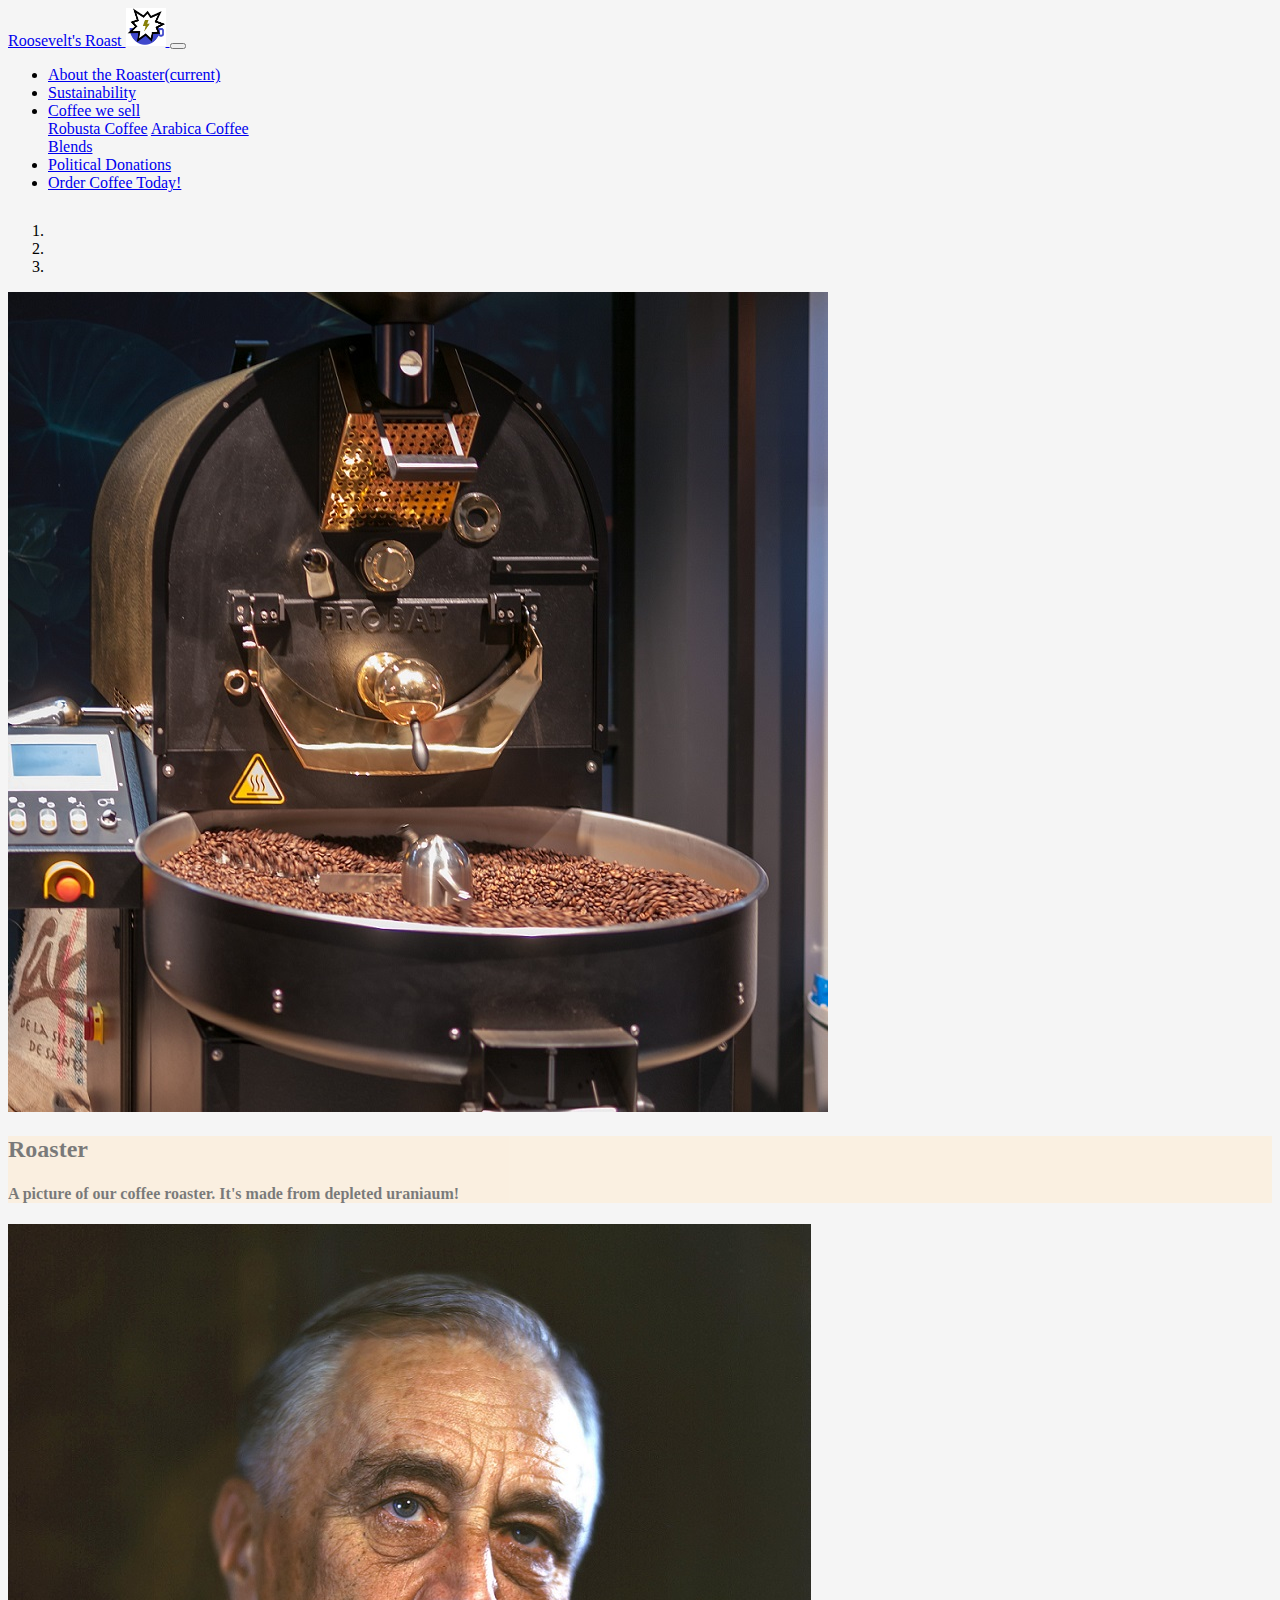
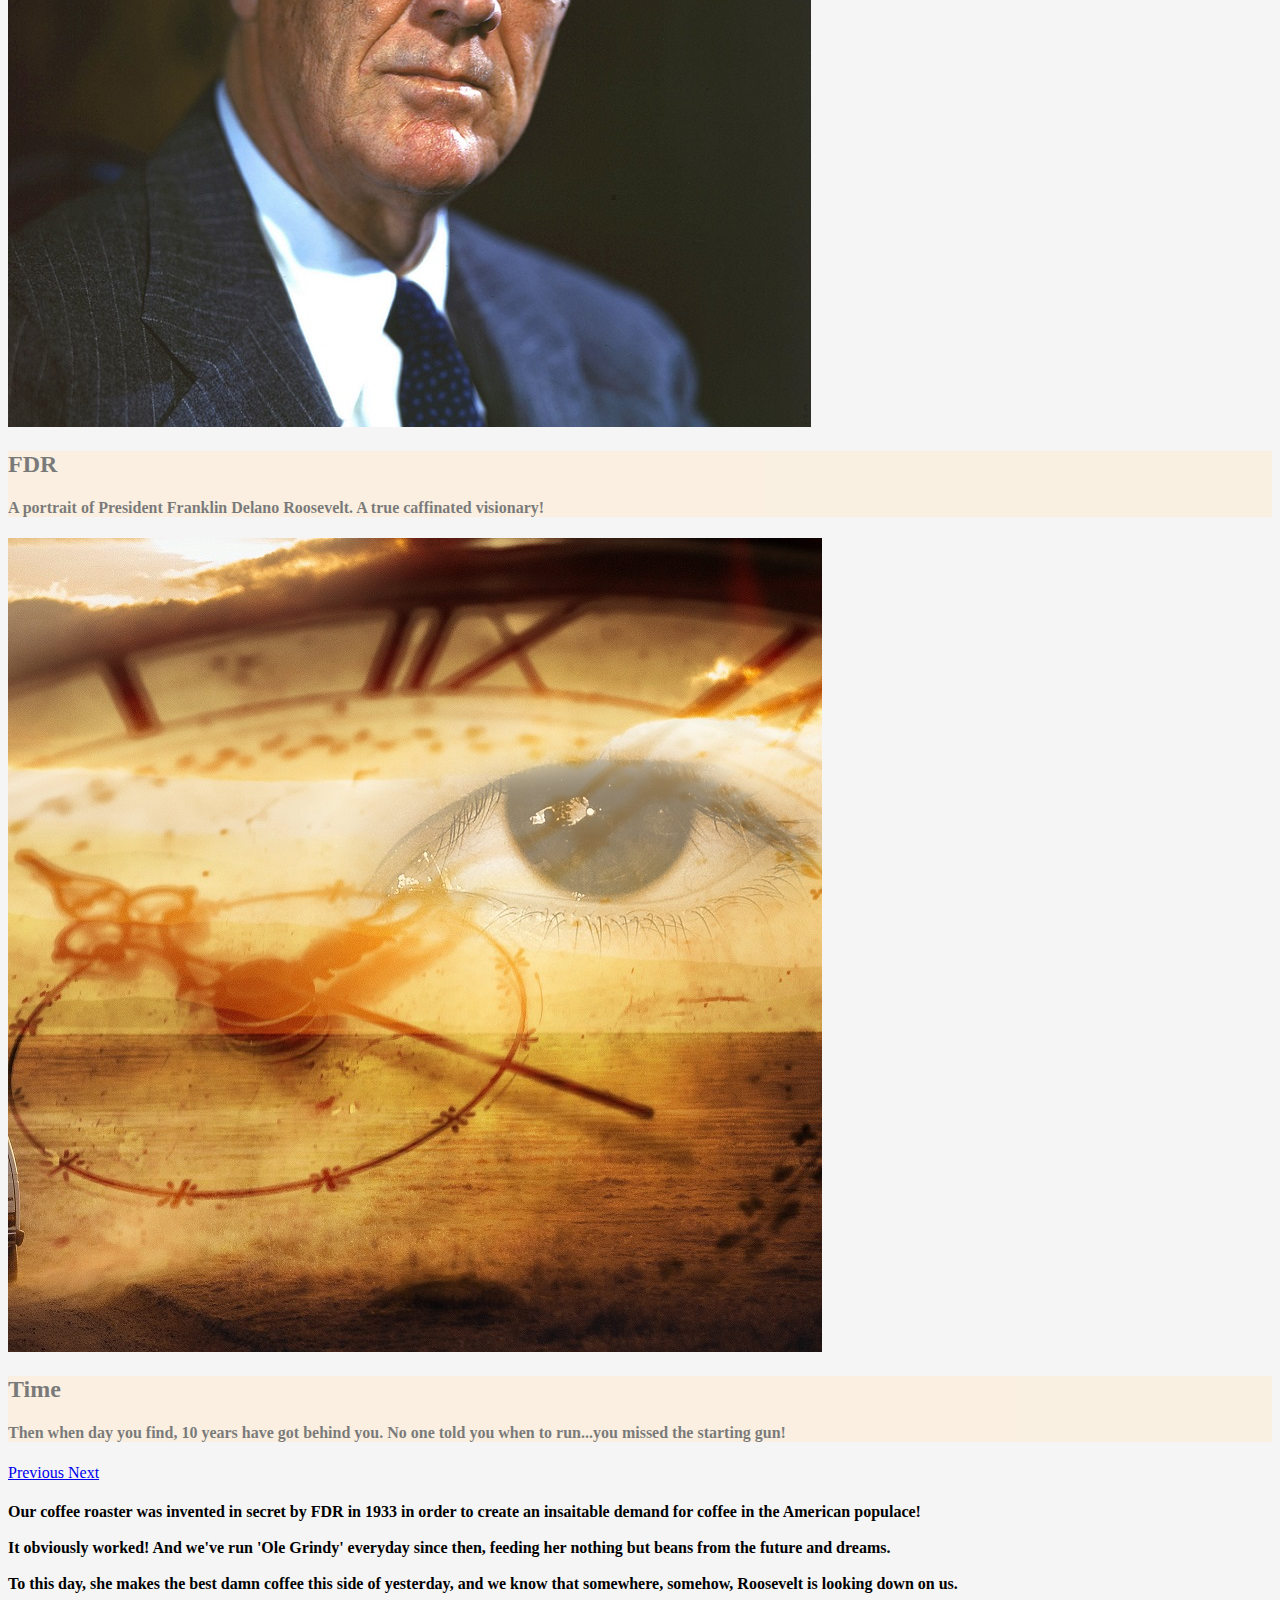
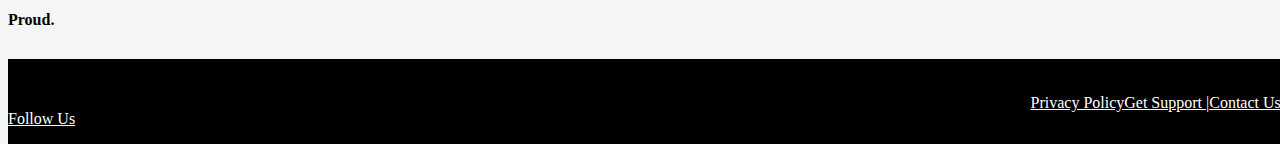
<file: about_the_roaster.html>
<!DOCTYPE html>
<html>
    <head>
        <meta charset="utf-8">
        <title>About the Roaster</title>
        <link rel="stylesheet" href="https://cdn.jsdelivr.net/npm/bootstrap@4.5.3/dist/css/bootstrap.min.css" integrity="sha384-TX8t27EcRE3e/ihU7zmQxVncDAy5uIKz4rEkgIXeMed4M0jlfIDPvg6uqKI2xXr2" crossorigin="anonymous">
        <link rel="stylesheet" type="text/css" href="assets/roast_style.css">
    </head>
    <body>
        <div class="container-fluid">

            <nav class="navbar navbar-expand-lg navbar-dark bg-dark">
				<a class="navbar-brand" href="index.html"> Roosevelt's Roast
                    <img src="assets/logo.png" alt='logo' style="width:40px;">
                </a>
				<button class="navbar-toggler" type="button" data-toggle="collapse" data-target="#navbarSupportedContent" aria-controls="navbarSupportedContent" aria-expanded="false" aria-label="Toggle navigation">
				  <span class="navbar-toggler-icon"></span>
				</button>
				<div class="collapse navbar-collapse" id="navbarSupportedContent">
				  <ul class="navbar-nav mr-auto">
					<li class="nav-item active">
					  <a class="nav-link" href='about_the_roaster.html'>About the Roaster<span class="sr-only">(current)</span></a>
					</li>
					<li class="nav-item">
					  <a class="nav-link" href="#">Sustainability</a>
					</li>
					<li class="nav-item dropdown">
					  <a class="nav-link dropdown-toggle" href="#" id="navbarDropdown" role="button" data-toggle="dropdown" aria-haspopup="true" aria-expanded="false">
						Coffee we sell
					  </a>
					  <div class="dropdown-menu" aria-labelledby="navbarDropdown">
						<a class="dropdown-item" href="#">Robusta Coffee</a>
						<a class="dropdown-item" href="#">Arabica Coffee</a>
						<div class="dropdown-divider"></div>
						<a class="dropdown-item" href="#">Blends</a>
					  </div>
					</li>
					<li class="nav-item">
					  <a class="nav-link disabled" href="#" tabindex="-1" aria-disabled="true">Political Donations</a>
          </li>
          <li class="nav-item">
						<div class="order-button text-center">
							<a href="order_coffee.html" class="btn btn-primary" role=button >Order Coffee Today!</a>
						</div>
					</li>
				  </ul>

				</div>
            </nav>
        

            

            </div> 
            <div class="container features content">
				<div class="row">

					<div class="col-8">
                        <div id="carouselExampleIndicators" class="carousel slide" data-ride="carousel">
                            <ol class="carousel-indicators">
                                <li data-target="#carouselExampleIndicators" data-slide-to="0" class="active"></li>
                                <li data-target="#carouselExampleIndicators" data-slide-to="1"></li>
                                <li data-target="#carouselExampleIndicators" data-slide-to="2"></li>
                            </ol>
                            <div class="carousel-inner">
                                <div class="carousel-item active">
                                    <img src="assets/coffeeRoaster.jpg" class="d-block w-100" alt="A picture of our coffee roaster">
                                    <div class="carousel-caption d-none d-md-block">
                                        <h2>Roaster</h2>
                                        <h4>A picture of our coffee roaster. It's made from depleted uraniaum!</h4>
                                    </div>
                                </div>
                                <div class="carousel-item">
                                    <img src="assets/fdr.jpg" class="d-block w-100" alt="A portrait of President Franklin Delano Roosevelt">
                                    <div class="carousel-caption d-none d-md-block">
                                        <h2>FDR</h2>
                                        <h4>A portrait of President Franklin Delano Roosevelt. A true caffinated visionary!</h4>
                                    </div>
                                </div>
                                <div class="carousel-item">
                                    <img src="assets/time_travel.jpg" class="d-block w-100" alt="A clockface superimposed on an image of the desert.">
                                    <div class="carousel-caption d-none d-md-block">
                                        <h2>Time</h2>
                                        <h4>Then when day you find, 10 years have got behind you. No one told you when to run...you missed the starting gun!</h4>
                                    </div>
                                </div>
                            </div>
                            <a class="carousel-control-prev" href="#carouselExampleIndicators" role="button" data-slide="prev">
                                <span class="carousel-control-prev-icon" aria-hidden="true"></span>
                                <span class="sr-only">Previous</span>
                            </a>
                            <a class="carousel-control-next" href="#carouselExampleIndicators" role="button" data-slide="next">
                                <span class="carousel-control-next-icon" aria-hidden="true"></span>
                                <span class="sr-only">Next</span>
                            </a>
                        </div>
                    </div>
                    <div class="col-4">
                      <h4>
                          Our coffee roaster was invented in secret by FDR in 1933 in order to create an insaitable demand for coffee in the American populace! <br>
                          <br>It obviously worked! And we've run 'Ole Grindy' everyday since then, feeding her nothing but beans from the future and dreams.<br>
                          <br>To this day, she makes the best damn coffee this side of yesterday, and we know that somewhere, somehow, Roosevelt is looking down on us. <br>
                          <br>Proud.
                      </h4>
                    </div>
                  </div>
                </div>
			        </div>
        </div>

        <script src="https://code.jquery.com/jquery-3.5.1.slim.min.js" integrity="sha384-DfXdz2htPH0lsSSs5nCTpuj/zy4C+OGpamoFVy38MVBnE+IbbVYUew+OrCXaRkfj" crossorigin="anonymous"></script>
        <script src="https://cdn.jsdelivr.net/npm/popper.js@1.16.1/dist/umd/popper.min.js" integrity="sha384-9/reFTGAW83EW2RDu2S0VKaIzap3H66lZH81PoYlFhbGU+6BZp6G7niu735Sk7lN" crossorigin="anonymous"></script>
        <script src="https://cdn.jsdelivr.net/npm/bootstrap@4.5.3/dist/js/bootstrap.min.js" integrity="sha384-w1Q4orYjBQndcko6MimVbzY0tgp4pWB4lZ7lr30WKz0vr/aWKhXdBNmNb5D92v7s" crossorigin="anonymous"></script>  
    </body>
    <footer class="container-fluid">
		<div class="row">
		  <div class="col-md-4">© Roosevelt's Roast 2021 </div>
		  <div class="col-md-4">
			<ul class="nav nav-pills">
			  <li><a href="#">Contact Us &#124; </a></li>
			  <li><a href="#">Get Support &#124; </a></li>
			  <li><a href="#">Privacy Policy</a></li>
			</ul>
		  </div>
		  <div class="col-md-4">
			<p class="text-right"><a href="#">Follow Us</a></p>
		  </div>
		</div>
	  </footer>
</html>
</html>
</file>
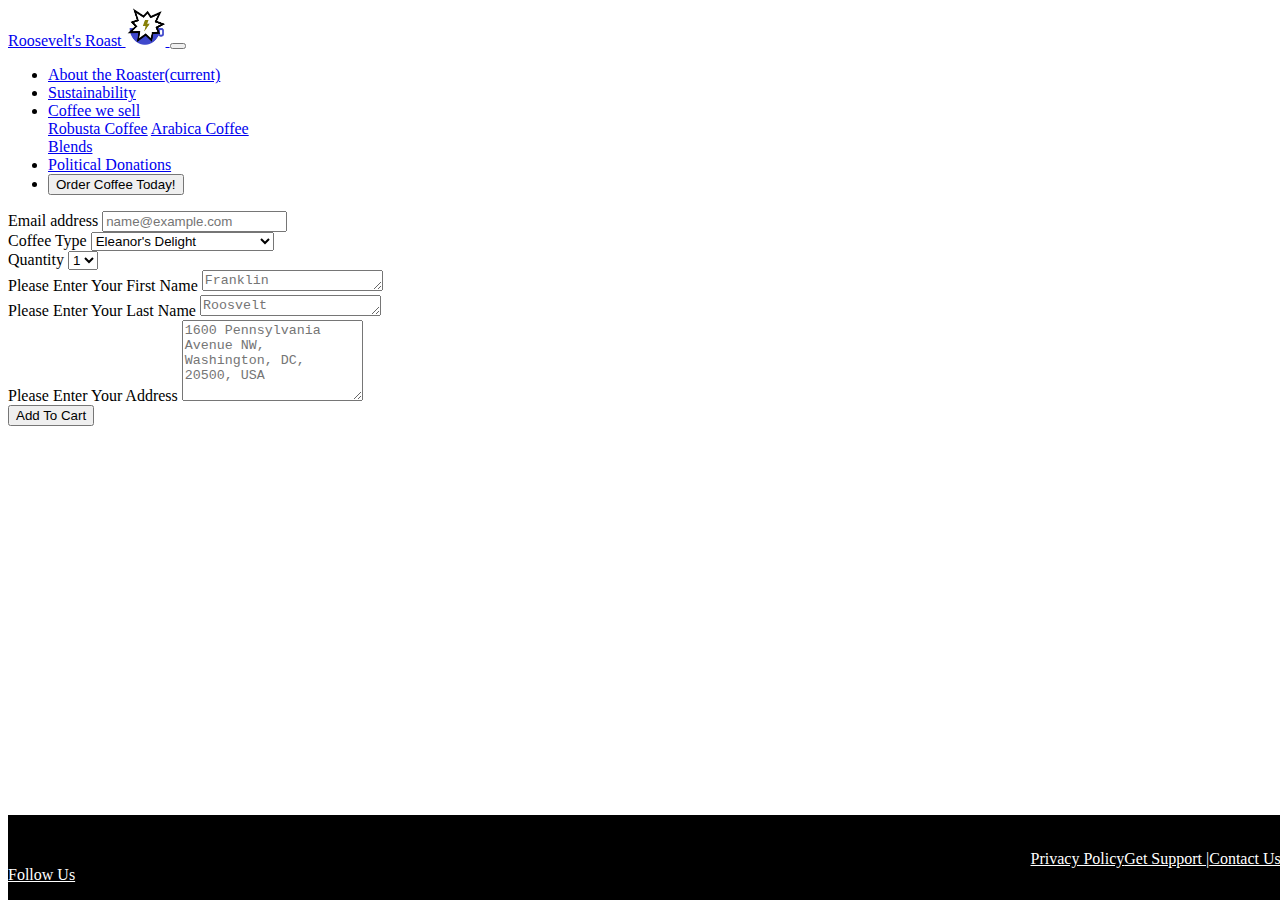
<file: order_coffee.html>
<!DOCTYPE html>
<html>
    <head>
        <meta charset="utf-8">
        <title>About the Roaster</title>
        <link rel="stylesheet" href="https://cdn.jsdelivr.net/npm/bootstrap@4.5.3/dist/css/bootstrap.min.css" integrity="sha384-TX8t27EcRE3e/ihU7zmQxVncDAy5uIKz4rEkgIXeMed4M0jlfIDPvg6uqKI2xXr2" crossorigin="anonymous">
        <link rel="stylesheet" type="text/css" href="assets/order_form.css">
    </head>
    <body>
        <div class="container-fluid">

            <nav class="navbar navbar-expand-lg navbar-dark bg-dark">
				<a class="navbar-brand" href="index.html"> Roosevelt's Roast
                    <img src="assets/logo.png" alt='logo' style="width:40px;">
                </a>
				<button class="navbar-toggler" type="button" data-toggle="collapse" data-target="#navbarSupportedContent" aria-controls="navbarSupportedContent" aria-expanded="false" aria-label="Toggle navigation">
				  <span class="navbar-toggler-icon"></span>
				</button>
				<div class="collapse navbar-collapse" id="navbarSupportedContent">
				  <ul class="navbar-nav mr-auto">
					<li class="nav-item active">
					  <a class="nav-link" href='about_the_roaster.html'>About the Roaster<span class="sr-only">(current)</span></a>
					</li>
					<li class="nav-item">
					  <a class="nav-link" href="#">Sustainability</a>
					</li>
					<li class="nav-item dropdown">
					  <a class="nav-link dropdown-toggle" href="#" id="navbarDropdown" role="button" data-toggle="dropdown" aria-haspopup="true" aria-expanded="false">
						Coffee we sell
					  </a>
					  <div class="dropdown-menu" aria-labelledby="navbarDropdown">
						<a class="dropdown-item" href="#">Robusta Coffee</a>
						<a class="dropdown-item" href="#">Arabica Coffee</a>
						<div class="dropdown-divider"></div>
						<a class="dropdown-item" href="#">Blends</a>
					  </div>
					</li>
					<li class="nav-item">
					  <a class="nav-link disabled" href="#" tabindex="-1" aria-disabled="true">Political Donations</a>
                    </li>
                    <li class="nav-item">
						<div class="order-button text-center">
							<button type="button" class="btn btn-primary">Order Coffee Today!</button>
						</div>
					</li>
				  </ul>

				</div>
            </nav>

            <form>
                <div class="form-group">
                  <label for="exampleFormControlInput1">Email address</label>
                  <input type="email" class="form-control" id="exampleFormControlInput1" placeholder="name@example.com">
                </div>
                <div class="form-group">
                  <label for="exampleFormControlSelect1">Coffee Type</label>
                  <select class="form-control" id="coffeeFormControlSelect1">
                    <option>Eleanor's Delight</option>
                    <option>Hoover's Rusty Red</option>
                    <option>Coffee Conservation Corps</option>
                    <option>Truman's Trusty Trick</option>
                    <option>New Deal, Dope</option>
                  </select>
                </div>

                <div class="form-group">
                    <label for="exampleFormControlSelect1">Quantity</label>
                    <select class="form-control" id="quantityFormControlSelect1">
                      <option>1</option>
                      <option>2</option>
                      <option>3</option>
                      <option>4</option>
                      <option>5</option>
                    </select>
                </div>

                <div class="form-group">
                    <label for="exampleFormControlTextarea1">Please Enter Your First Name</label>
                    <textarea class="form-control" id="firstName" rows="1" placeholder="Franklin"></textarea>
                </div>
                <div class="form-group">
                    <label for="exampleFormControlTextarea1">Please Enter Your Last Name</label>
                    <textarea class="form-control" id="lastName" rows="1" placeholder="Roosvelt"></textarea>
                </div>
                <div class="form-group">
                    <label for="exampleFormControlTextarea1">Please Enter Your Address</label>
                    <textarea class="form-control" id="addressField" rows="5" placeholder="1600 Pennsylvania Avenue NW, Washington, DC, 20500, USA"></textarea>
                </div>

                <div class="order-button text-center">
                    <button type="button" class="btn btn-primary">Add To Cart</button>
                </div>
                
            </form>

            
        </div>
            <script src="https://code.jquery.com/jquery-3.5.1.slim.min.js" integrity="sha384-DfXdz2htPH0lsSSs5nCTpuj/zy4C+OGpamoFVy38MVBnE+IbbVYUew+OrCXaRkfj" crossorigin="anonymous"></script>
            <script src="https://cdn.jsdelivr.net/npm/popper.js@1.16.1/dist/umd/popper.min.js" integrity="sha384-9/reFTGAW83EW2RDu2S0VKaIzap3H66lZH81PoYlFhbGU+6BZp6G7niu735Sk7lN" crossorigin="anonymous"></script>
            <script src="https://cdn.jsdelivr.net/npm/bootstrap@4.5.3/dist/js/bootstrap.min.js" integrity="sha384-w1Q4orYjBQndcko6MimVbzY0tgp4pWB4lZ7lr30WKz0vr/aWKhXdBNmNb5D92v7s" crossorigin="anonymous"></script>
        </body>
        <footer class="container-fluid">
            <div class="row">
              <div class="col-md-4">© Roosevelt's Roast 2021 </div>
              <div class="col-md-4">
                <ul class="nav nav-pills">
                  <li><a href="#">Contact Us &#124; </a></li>
                  <li><a href="#">Get Support &#124; </a></li>
                  <li><a href="#">Privacy Policy</a></li>
                </ul>
              </div>
              <div class="col-md-4">
                <p class="text-right"><a href="#">Follow Us</a></p>
              </div>
            </div>
          </footer>
    </html>
</file>
<file: assets/roast_style.css>
body {
	background-color: whitesmoke; 
}



.carousel img {

}

.carousel-caption {
    background-color: blanchedalmond;
    opacity: 50%;
}
.carousel-caption h4 {
    color:black;
}

.carousel-caption h2 {
    color:black;
}

.content {
    margin: 30px auto;
}

footer {
	background-color: black;
	position: absolute;
	width: 100%;
	height: auto;
}

footer ul li {
	display: inline-block;
	list-style: none;
	float: right;
	
}

footer p {
	float: left;
}

footer a,
footer p {

	color:#fff;
	vertical-align: middle;


}
</file>
<file: assets/order_form.css>
footer {
	background-color: black;
    position: absolute;
    bottom: 0;
	width: 100%;
	height: auto;
}

footer ul li {
	display: inline-block;
	list-style: none;
	float: right;
	
}

footer p {
	float: left;
}

footer a,
footer p {

	color:#fff;
	vertical-align: middle;


}
</file>
